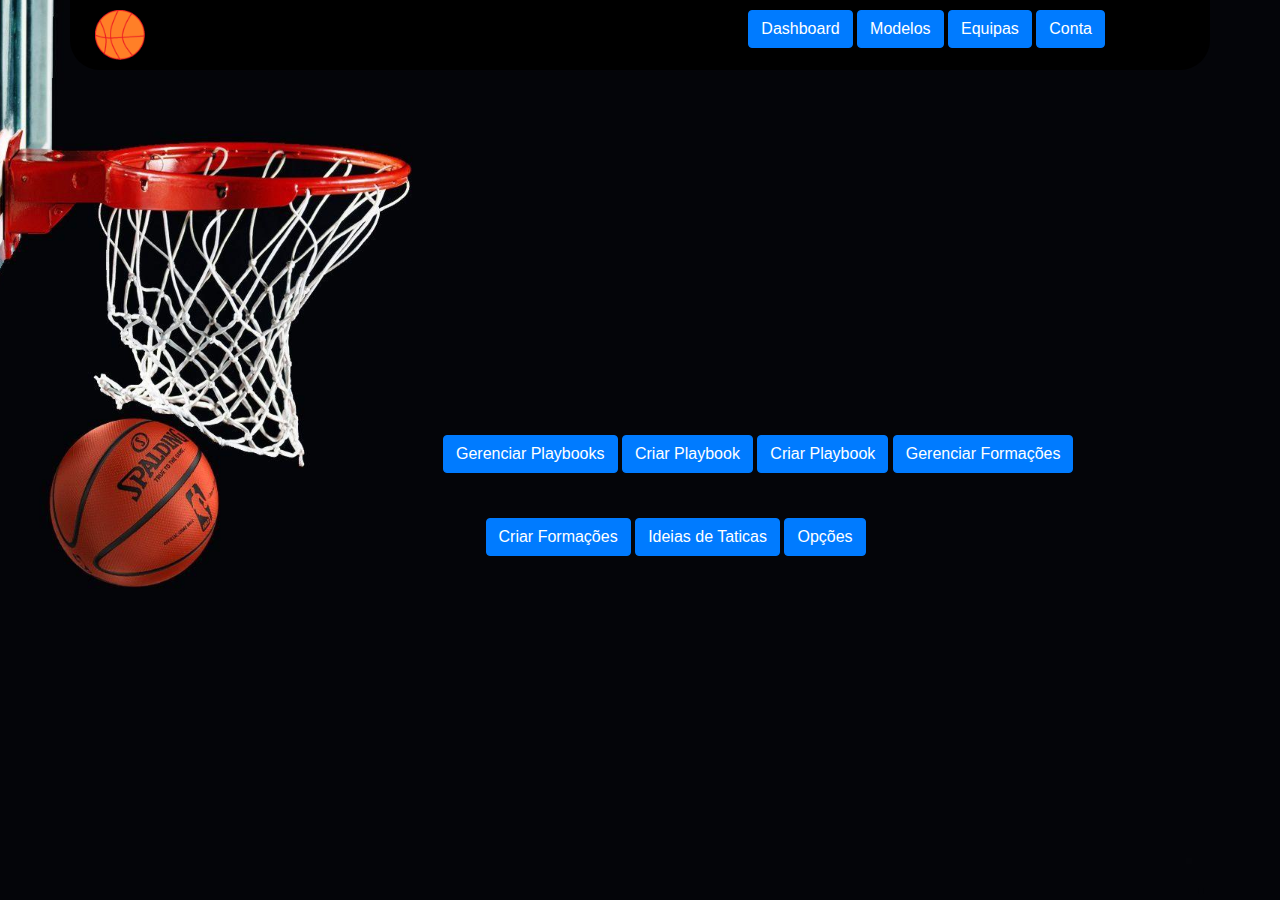
<file: index.html>
<!DOCTYPE html>
<html lang="en">
<head>
    <meta charset="UTF-8">
    <meta name="viewport" content="width=device-width, initial-scale=1.0">
    <title>Painel de Controle</title>
    <link rel="stylesheet" type="text/css" href="./css/design.css">
    <link rel="stylesheet" href="bootstrap/css/bootstrap.min.css">
    <link rel="stylesheet" href="bootstrap/costum.css">
    <script src="bootstrap/js/bootstrap.min.js"></script>
</head>
<body>
    <div class="container">
        <div class="row header_">
            <div class="col-7">
                <img src="./images/icons/icon.png" width="8%">
            </div>
            <div class="col">
                <button class="btn btn-primary">Dashboard</button>
                <button class="btn btn-primary">Modelos</button>
                <button class="btn btn-primary">Equipas</button>
                <button class="btn btn-primary">Conta</button>
            </div>
        </div>
    </div>
    <div id="viewport">
        <div class="container">
            <div class="row">
                <div class="col">
                    <button class="btn btn-primary">Gerenciar Playbooks</button>
                    <button class="btn btn-primary"><a href="create.html" style="color: white;">Criar Playbook</a></button>
                    <button type="button" class="btn btn-primary" data-toggle="modal" data-target="#modalExemplo">
                        Criar Playbook
                      </button>
                    <button class="btn btn-primary">Gerenciar Formações</button>
                </div>
            </div>
            <div class="row">
                <div class="col" style="padding-left: 7%;">
                    <button class="btn btn-primary">Criar Formações</button>
                    <button class="btn btn-primary">Ideias de Taticas</button>
                    <button class="btn btn-primary">Opções</button>
                </div>
            </div>
        </div>
    </div>
</body>
</html>
</file>
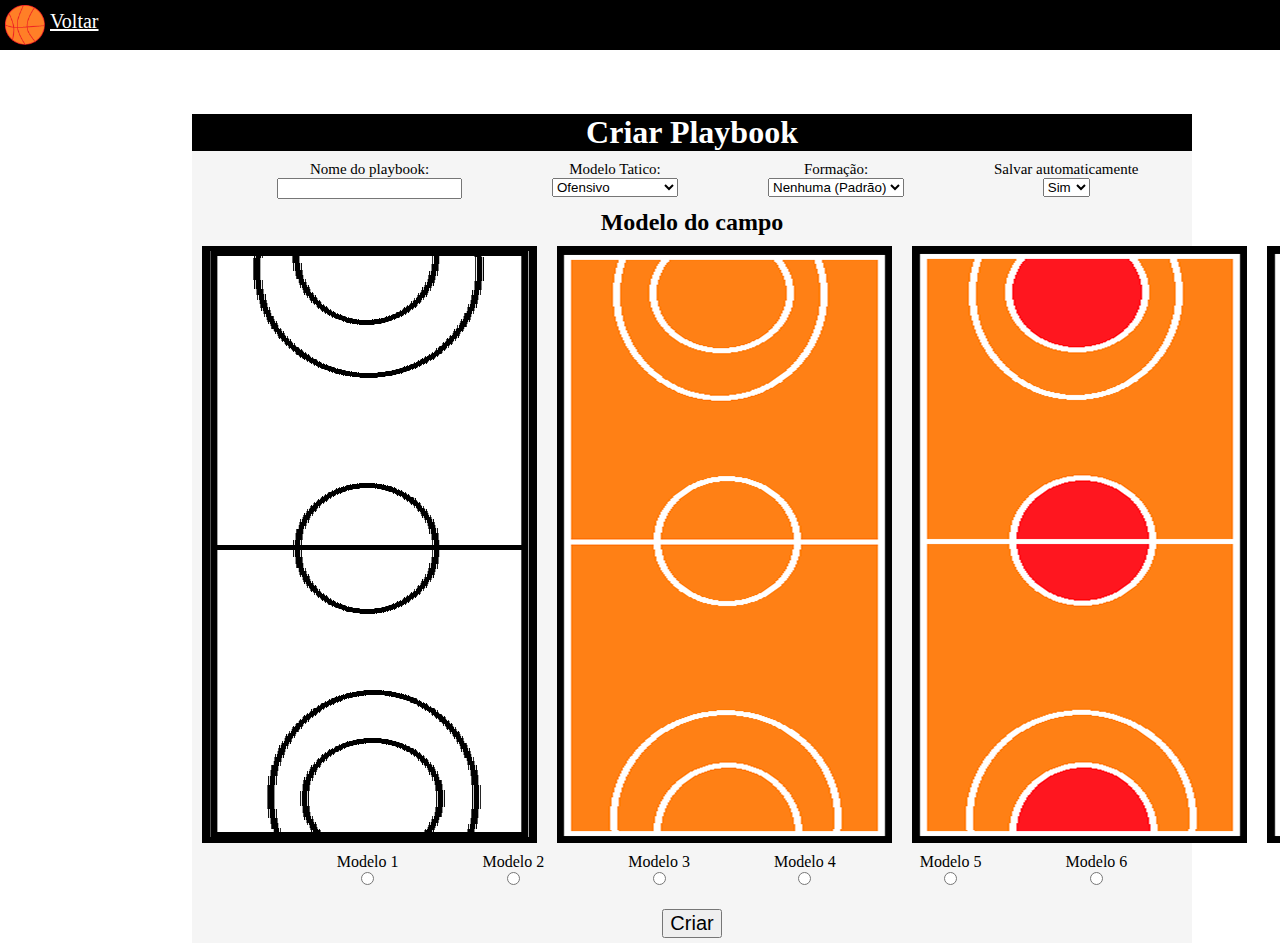
<file: create.html>
<!DOCTYPE html>
<html lang="en">
<head>
    <meta charset="UTF-8">
    <meta name="viewport" content="width=device-width, initial-scale=1.0">
    <title>Painel de Controle</title>
    <link rel="stylesheet" type="text/css" href="./css/design.css">
    <link rel="stylesheet" type="text/css" href="./css/create.css">
</head>
<body>
    <header>
        <img src="./images/icons/icon.png">
        <p><a href="index.html" style="color: white;">Voltar</a></p>
    </header>
    <div id="viewport-create">
        <h1 style="background-color: black; color: white;">Criar Playbook</h1>
        <div id="create" class="create">
            <span>
                <p>Nome do playbook:</p>
                <input type="text" maxlength="100">
            </span>
            <span>
                <p>Modelo Tatico:</p>
                <select>
                    <option selected="true">Ofensivo</option>
                    <option>Defensivo</option>
                    <option>Campo Completo</option>
                </select>
            </span>
            <span>
                <p>Formação:</p>
                <select>
                    <option selected="true">Nenhuma (Padrão)</option>
                    <option>1x1</option>
                    <option>1x2</option>
                    <option>2x2</option>
                    <option>3x3</option>
                    <option>2x3</option>
                    <option>1x3</option>
                    <option>3x5</option>
                    <option>5x5</option>
                    <option>3x6</option>
                    <option>6x6</option>
                </select>
            </span>
            <span>
                <p>Salvar automaticamente</p>
                <select>
                    <option selected>Sim</option>
                    <option>Não</option>
                </select>
            </span>
        </div>
        <h2>Modelo do campo</h2>
        <div id="board-select">
            <img src="./images/c1.png">
            <img src="./images/c2.png">
            <img src="./images/c3.png">
            <img src="./images/c4.png">
            <img src="./images/c5.png">
            <img src="./images/c6.png">
        </div>
        <div id="selection">
            <div>
                <p>Modelo 1</p><input type="radio">
            </div>
            <div>
                <p>Modelo 2</p><input type="radio">
            </div>
            <div>
                <p>Modelo 3</p><input type="radio">
            </div>
            <div>
                <p>Modelo 4</p><input type="radio">
            </div>
            <div>
                <p>Modelo 5</p><input type="radio">
            </div>
            <div>
                <p>Modelo 6</p><input type="radio">
            </div>
        </div>
        <a href="manage.html"><input type="button" value="Criar" align="left" style="margin-top: 20px; margin-bottom: 5px; font-size: 20px;"></a>
    </div>
    
</body>
</html>
</file>
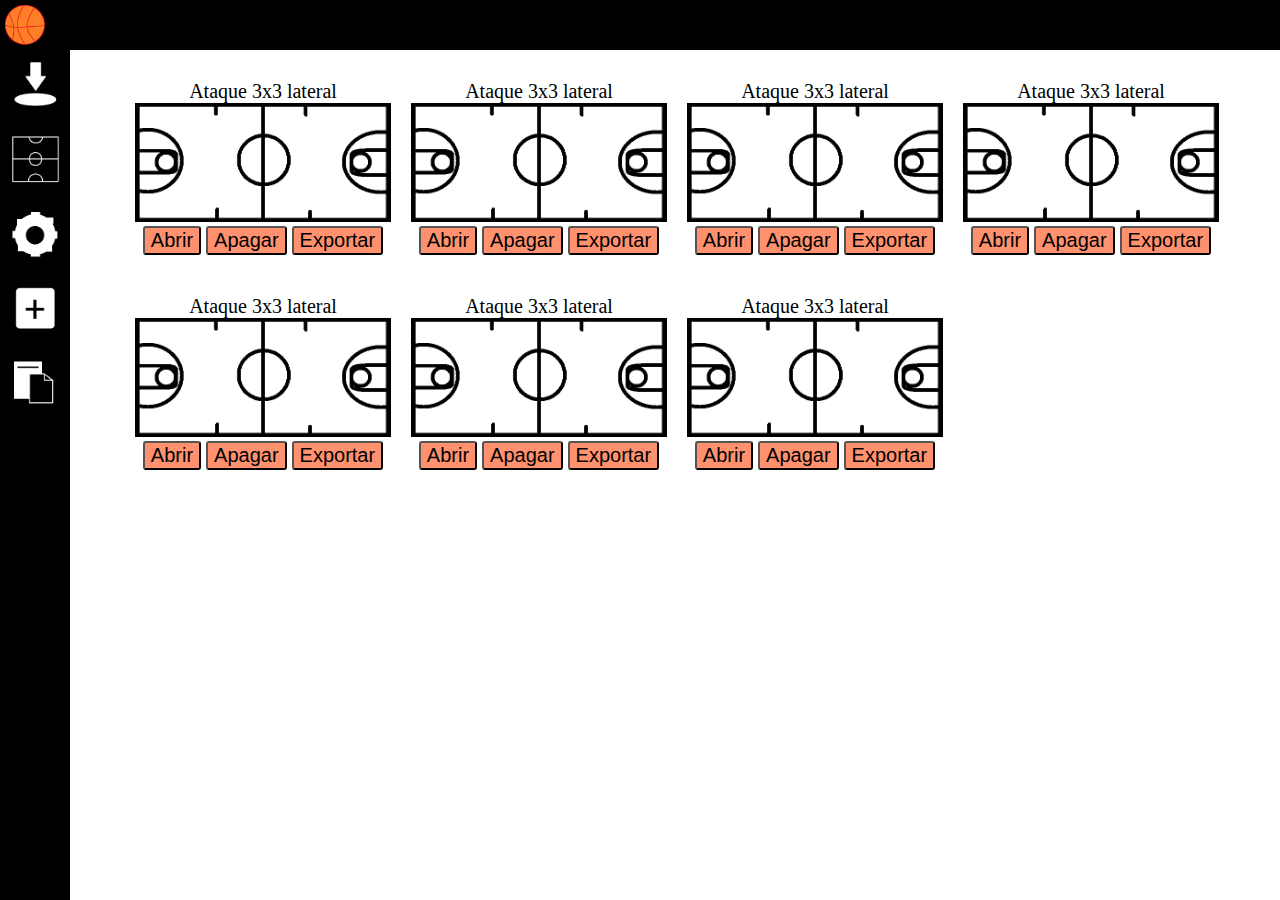
<file: manage.html>
<!DOCTYPE html>
<html lang="en">
<head>
    <meta charset="UTF-8">
    <meta name="viewport" content="width=device-width, initial-scale=1.0">
    <title>Painel de Controle</title>
    <link rel="stylesheet" type="text/css" href="./css/design.css">
    <link rel="stylesheet" type="text/css" href="./css/app.css">
</head>
<body>
    <header>
        <img src="./images/icons/icon.png">
    </header>
    <div id="viewport-app">
        <div id="menu-left">
            <p><img src="images/icons/save.png"></p>
            <p><img src="images/icons/board.png"></p>
            <p><img src="images/icons/def.png"></p>
            <p><img src="images/icons/add.png"></p>
            <p><img src="images/icons/backup.png"></p>
        </div>
        <div id="menu-right">
            <div id="plays">
                <span>
                    <div>
                        <p id="pid-0">
                            <p>Ataque 3x3 lateral</p>
                            <img src="images/tumblr.png" width="256px">
                            <p>
                                <a href="playbook.html"><button>Abrir</button></a>
                                <button>Apagar</button>
                                <button>Exportar</button>
                            </p>
                        </p>
                    </div>
                    <div>
                        <p id="pid-0">
                            <p>Ataque 3x3 lateral</p>
                            <img src="images/tumblr.png" width="256px">
                            <p>
                                <a href="playbook.html"><button>Abrir</button></a>
                                <button>Apagar</button>
                                <button>Exportar</button>
                            </p>
                        </p>
                    </div>
                    <div>
                        <p id="pid-0">
                            <p>Ataque 3x3 lateral</p>
                            <img src="images/tumblr.png" width="256px">
                            <p>
                                <a href="playbook.html"><button>Abrir</button></a>
                                <button>Apagar</button>
                                <button>Exportar</button>
                            </p>
                        </p>
                    </div>
                    <div>
                        <p id="pid-0">
                            <p>Ataque 3x3 lateral</p>
                            <img src="images/tumblr.png" width="256px">
                            <p>
                                <a href="playbook.html"><button>Abrir</button></a>
                                <button>Apagar</button>
                                <button>Exportar</button>
                            </p>
                        </p>
                    </div>
                </span>         
                <span>
                    <div>
                        <p id="pid-0">
                            <p>Ataque 3x3 lateral</p>
                            <img src="images/tumblr.png" width="256px">
                            <p>
                                <a href="playbook.html"><button>Abrir</button></a>
                                <button>Apagar</button>
                                <button>Exportar</button>
                            </p>
                        </p>
                    </div>
                    <div>
                        <p id="pid-0">
                            <p>Ataque 3x3 lateral</p>
                            <img src="images/tumblr.png" width="256px">
                            <p>
                                <a href="playbook.html"><button>Abrir</button></a>
                                <button>Apagar</button>
                                <button>Exportar</button>
                            </p>
                        </p>
                    </div>
                    <div>
                        <p id="pid-0">
                            <p>Ataque 3x3 lateral</p>
                            <img src="images/tumblr.png" width="256px">
                            <p>
                                <a href="playbook.html"><button>Abrir</button></a>
                                <button>Apagar</button>
                                <button>Exportar</button>
                            </p>
                        </p>
                    </div>
                </span>       
            </div>
            <!-- 
            <div id="advice">
                <h1>Playbook Vazio</h1>
                <p>Coach, você está sem jogadas criadas. Crie uma que aparecerá logo aqui.</p>
                <button>Criar Jogada</button>
            </div>
            -->
            
        </div>
    </div>
    
</body>
</html>
</file>
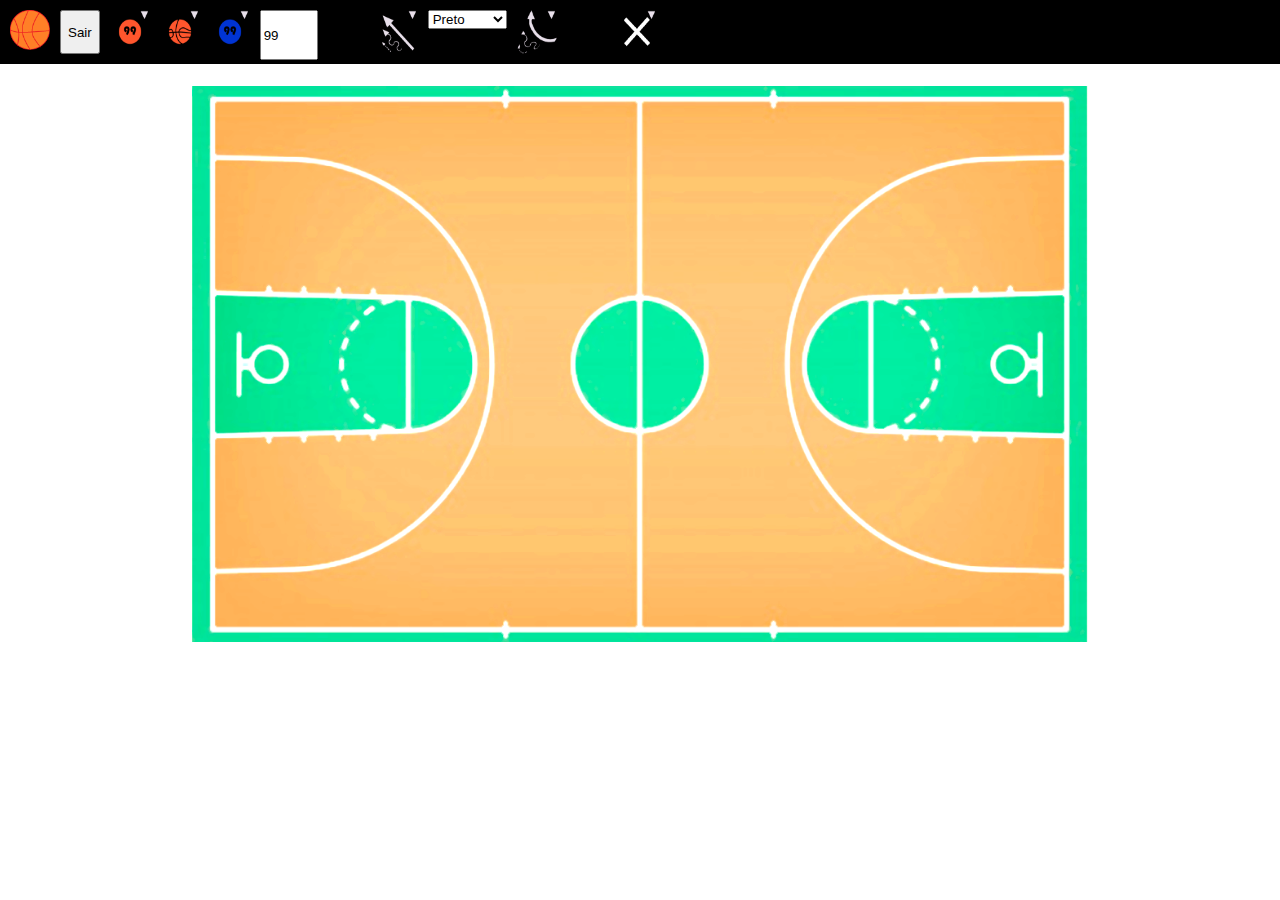
<file: playbook.html>
<!DOCTYPE html>
<html lang="en">
<head>
    <meta charset="UTF-8">
    <meta name="viewport" content="width=device-width, initial-scale=1.0">
    <title>Painel de Controle</title>
    <link rel="stylesheet" type="text/css" href="./css/design.css">
    <link rel="stylesheet" type="text/css" href="./css/app.css">
    <link rel="stylesheet" type="text/css" href="./css/playbook.css">
    <script src="./scripts/dev.js"></script>
    <script src="./scripts/message.js"></script>
    <script src="scripts/arrows.js"></script>
    <script src="scripts/delete.js"></script>
    <script src="scripts/spawn_arrow.js"></script>
</head>
<body>
    <header>
        <div style="background-color: black !important;"><img src="./images/icons/icon.png"></div>
        
        <div style="background-color: black !important;"><a href="manage.html"><button style="width: 100%; height: 100%;">Sair</button></a></div>
        <div><img src="images/icons/player.png" onclick="equipa('equipaA')" width="100%" height="100%"></div>
        <div><img src="images/icons/bola.png" onclick="equipa('bola')" width="100%" height="100%"></div>
        <div><img src="images/icons/player2.png" onclick="equipa('equipaB')" width="100%" height="100%"></div>
        <div><input id="defaultNumber" type="number" maxlength="2" max="99" value="99" style="width: 100%; height: 100%; max-width: 50px;"></div>
        <div style="margin-left: 50px;"><img src="images/icons/arrow.png" onclick="draw(document.getElementById('colorToSpawn').value)" width="100%" height="100%"></div>
        <div>
            <select id="colorToSpawn">
                <option>Preto</option>
                <option>Azul</option>
                <option>Verde</option>
                <option>Vermelho</option>
                <option>Roxo</option>
            </select>
        </div>
        <div><img src="images/icons/curved.png" onclick="draw(document.getElementById('colorToSpawn').value)" width="100%" height="100%"></div>
        <div style="margin-left: 50px;"><img src="images/icons/delete.png" onclick="delete_obj()" width="100%" height="100%"></div>
    </header>
    <div id="playbook">
        <div id="draw" style="position: absolute; width: 100%; height: 600px;">
            
        </div>
        <div id="campo">
            <img src="images/courts/court1.png" width="70%" style="user-select: none;">
        </div>
    </div>
</body>
</html>
</file>
<file: css/design.css>
*{
    margin: 0px;
}

header{
    padding: 5px;
    margin: auto;
    display: flex;
    color: white;
    background-color: black;
}
header p{
    text-align: center;
    vertical-align: middle;
    padding: 5px;
    font-size: 20px;
}
header img{
    max-width: 40px;
}
#viewport div{
    margin: 15px;
}
#viewport div p{
    font-size: 20px;
}

#manage p{
    padding: 10px;
    background-color: rgb(0, 0, 0);
    color: white;
    transition: 0.1s;
}

#manage p:hover{
    background-color: rgb(255, 109, 11);
    color: white;
    transition: 0.8s;
    cursor: pointer;
}
</file>
<file: bootstrap/costum.css>
body{
    background: url(/data/images/general/background.jpg) no-repeat center center fixed;
    -webkit-background-size: cover;
    -moz-background-size: cover;
    -o-background-size: cover;
    background-size: cover;
}

.header_{
    padding: 10px;
    background-color: rgb(0, 0, 0);
    border-radius: 0px 0px 30px 30px;
    color: white;
}

#viewport{
    margin: auto;
    margin-left: 23rem;
    display: flex;
    padding-top: 25%;
}
</file>
<file: css/create.css>
#viewport-create{
    text-align: center;
    max-width: 1000px;
    margin-top: 5%;
    margin-left: 15%;
    background-color: whitesmoke;
}

#create{
    display: flex;
}

#create span{
    font-size: 15px;
    margin-top: 10px;
    margin-left: 5px;
    margin-right: 5px;
    margin-bottom: 10px;
    padding-left: 8%;
}

#board-select{
    display: flex;
}

#board-select img{
    margin: 10px;
}
#selection div{
    display: inline-block;
    padding-left: 5rem;
}
</file>
<file: css/app.css>
#menu-left{
    position: fixed;
    background-color: black;
    height: 5000px;
    margin: auto;
}

#menu-left p img{
    max-width: 50px;
    padding: 10px;
    transition: 0.3s;
}

#menu-left p img:hover{
    background-color: rgb(255, 136, 0) !important;
    max-width: 60px;
    transition: 0.3s;
    border-radius: 100%;
}

#menu-right{
    text-align: center;
}

#advice{
    padding-top: 15%;
    font-size: 30px;
}
#advice button{
    margin-top: 10px;
    font-size: 25px;
}

#plays span{
    padding-top: 20px;
    padding-left: 120px;
    display: flex;
}

#plays span div *{
    color: rgb(0, 0, 0);
}

#plays span div p{
    font-size: 20px;
}


#plays span div p button{
    background-color: rgb(255, 145, 111);
    font-size: 20px;
    border-radius: 3px 3px 3px 3px;
}

#plays span div{
    margin-left: 10px;
    padding-left: 5px;
    padding-right: 5px;
    padding-top: 10px;
    padding-bottom: 10px;
    background-color: rgb(255, 255, 255);
    transition: 0.3s;
}
#plays span div:hover{
    font-size: 30px;
    margin-left: 10px;
    padding-left: 5px;
    padding-right: 5px;
    padding-top: 30px;
    padding-bottom: 10px;
    background-color: rgb(15, 197, 61);
    transition: 0.3s;
}
</file>
<file: css/playbook.css>
#campo{
    margin: 0px;
    padding: 0px;
    width: 100%;
    height: 600px;
    align-items: center;
    justify-content: center;
    text-align: center;
    display: flex;
}

svg{
    position: absolute;
    align-content: center;
}

header div{
    padding: 5px;
    transition: 0.2s;
}

header div ul{
    display: none;
}

header div:hover{
    background-color: yellow;
    transition: 0.2s;
}

header div:active{
    background-color: rgb(255, 145, 0) !important;
}

.container:hover{
    width: 50px !important;
    height: 50px !important;
    border-radius: 100%;
    background-color: rgb(255, 0, 106);
}

.seta{
    position: absolute;
    text-align: center;
    justify-content: center;
    display: flex;
    width: 30px;
    height: 30px;
    border-radius: 100%;
    background-color: rgb(24, 104, 168) !important;
}

.jogador{
    position: absolute;
    text-align: center;
    justify-content: center;
    display: flex;
    width: 40px;
    height: 40px;
    border-radius: 100%;
}
.jogador:active{
    background-color: rgba(168, 218, 220, 1.100);
}
.jogador:hover{
    cursor: move;
    background-color: rgba(168, 218, 220, 1.100);
}
.bola{
    position: absolute;
    text-align: center;
    justify-content: center;
    display: flex;
    width: 30px;
    height: 30px;
    border-radius: 100%;
    background-color: rgb(255, 187, 0);
}

.jogador p{
    font-size: 25px;
    margin-top: 5px;
    user-select: unset;
    position: absolute;
}
</file>
